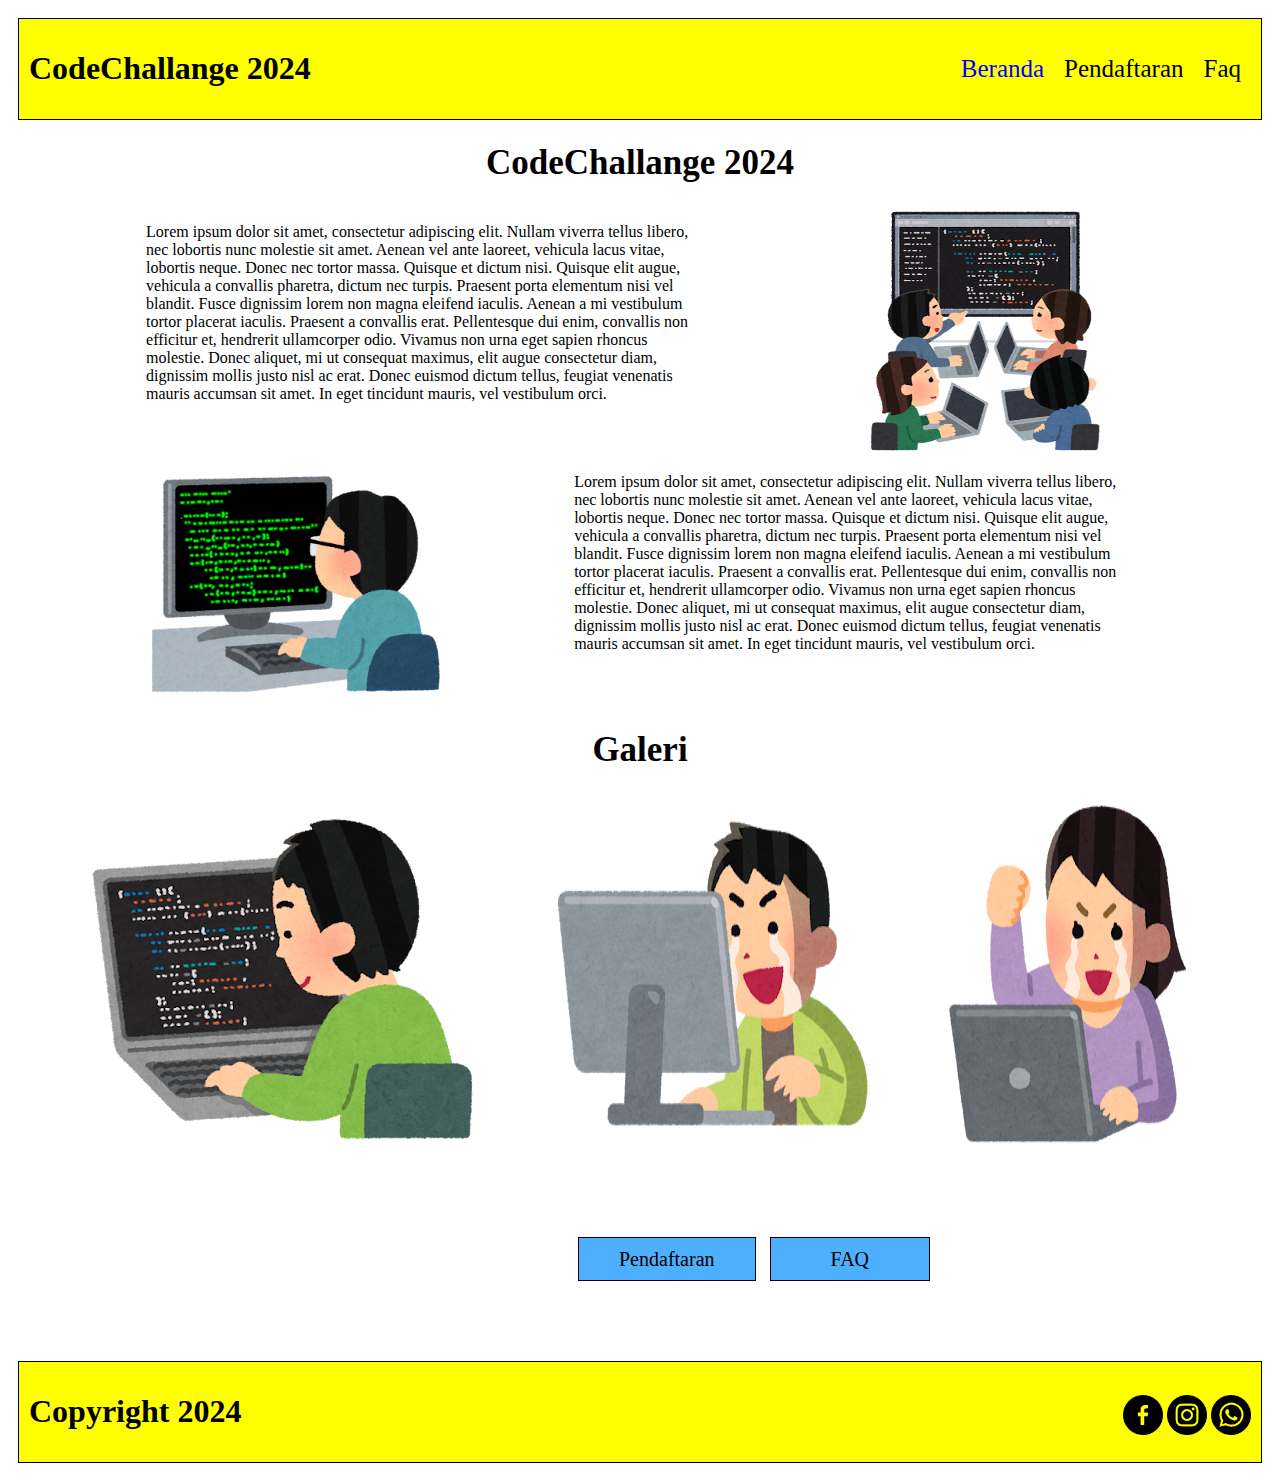
<file: soal-1/index.html>
<!DOCTYPE html>
<html lang="en">
<head>
    <meta charset="UTF-8">
    <meta name="viewport" content="width=device-width, initial-scale=1.0">
    <link rel="stylesheet" href="index.css">
    <title>Document</title>
</head>
<body>
    <header>
        <h1>CodeChallange 2024</h1>
        <nav>
            <ul>
                <li><a style="color: blue; font-size: 25px" href="halaman1.html">Beranda</a></li>
                <li><a style="color: black; font-size: 25px" href="pendaftaran.html">Pendaftaran</a></li>
                <li><a style="color: black; font-size: 25px" href="faq.html">Faq</a></li>
            </ul>
        </nav>
    </header>
    <article>
        <h1 style="text-align: center; font-size: 35px;">CodeChallange 2024</h1>
        <div class="1" style="display: flex; justify-content: space-evenly;">
            <p style="text-align: left; max-width: 45%;">Lorem ipsum dolor sit amet, consectetur adipiscing elit. Nullam viverra tellus libero, nec lobortis nunc molestie sit amet. Aenean vel ante laoreet, vehicula lacus vitae, lobortis neque. Donec nec tortor massa. Quisque et dictum nisi. Quisque elit augue, vehicula a convallis pharetra, dictum nec turpis. Praesent porta elementum nisi vel blandit. Fusce dignissim lorem non magna eleifend iaculis. Aenean a mi vestibulum tortor placerat iaculis. Praesent a convallis erat. Pellentesque dui enim, convallis non efficitur et, hendrerit ullamcorper odio. Vivamus non urna eget sapien rhoncus molestie. Donec aliquet, mi ut consequat maximus, elit augue consectetur diam, dignissim mollis justo nisl ac erat. Donec euismod dictum tellus, feugiat venenatis mauris accumsan sit amet. In eget tincidunt mauris, vel vestibulum orci.</p>
            <img width="300px" height="250px" src="gambar-1.png">
        </div>
        <div class="2" style="display: flex; justify-content: space-evenly;">
            <img width="300px" height="250px" src="gambar-2.png">
            <p style="text-align: left; max-width: 45%;">Lorem ipsum dolor sit amet, consectetur adipiscing elit. Nullam viverra tellus libero, nec lobortis nunc molestie sit amet. Aenean vel ante laoreet, vehicula lacus vitae, lobortis neque. Donec nec tortor massa. Quisque et dictum nisi. Quisque elit augue, vehicula a convallis pharetra, dictum nec turpis. Praesent porta elementum nisi vel blandit. Fusce dignissim lorem non magna eleifend iaculis. Aenean a mi vestibulum tortor placerat iaculis. Praesent a convallis erat. Pellentesque dui enim, convallis non efficitur et, hendrerit ullamcorper odio. Vivamus non urna eget sapien rhoncus molestie. Donec aliquet, mi ut consequat maximus, elit augue consectetur diam, dignissim mollis justo nisl ac erat. Donec euismod dictum tellus, feugiat venenatis mauris accumsan sit amet. In eget tincidunt mauris, vel vestibulum orci.</p>
        </div>
        <h1 style="text-align: center; font-size: 35px">Galeri</h1>
        <div class="galeri" style="display: flex; justify-content: space-evenly;">
            <img src="gambar-3.png">
            <img src="gambar-4.png">
            <img src="gambar-5.png">
        </div>
        <div style="margin-top: 90px;" class="nav-btn">
            <a style="text-decoration: none; color: black; margin-left: 560px;" href="pendaftaran.html">Pendaftaran</a>
            <a style="text-decoration: none; color: black; padding-left: 60px; padding-right: 60px; margin-left: 10px;" href="faq.html">FAQ</a>
        </div>
    </article>
    <footer>
        <h1>Copyright 2024</h1>
        <div class="icon">
            <a href="https://www.facebook.com/"><img width="40px" height="40px" src="facebook.png"></a>
            <a href="https://www.instagram.com/"><img width="40px" height="40px" src="instagram.png"></a>
            <a href="https://www.whatsapp.com/"><img width="40px" height="40px" src="whatsapp.png"></a>
        </div>      
    </footer>
</body>
</html>
</file>
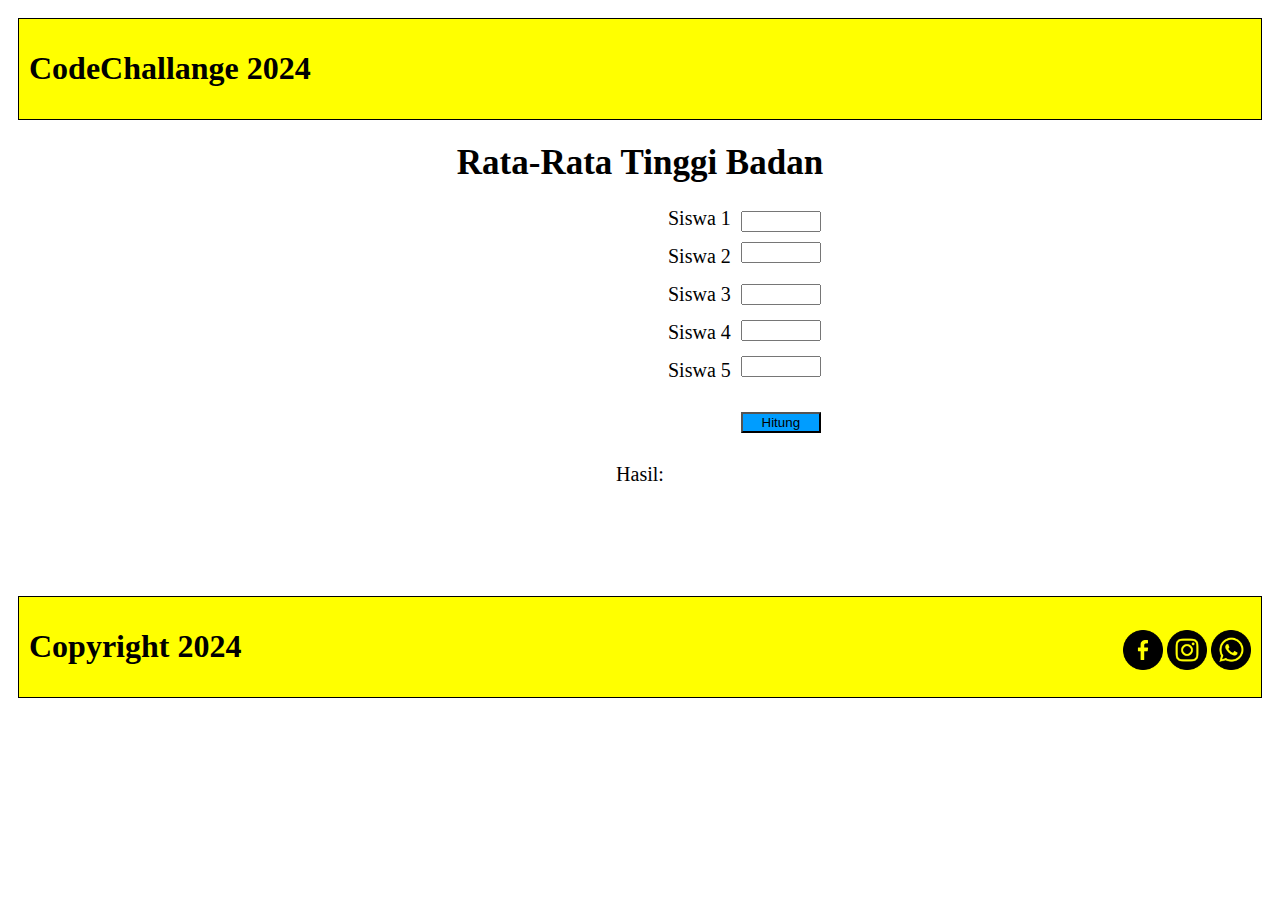
<file: soal-2/index.html>
<!DOCTYPE html>
<html lang="en">
<head>
    <meta charset="UTF-8">
    <meta name="viewport" content="width=device-width, initial-scale=1.0">
    <link rel="stylesheet" href="style.css">
    <title>Document</title>
    <script>
        function hitung_rata() {
            var siswa1 = parseFloat(document.getElementById('siswa1').value);
            var siswa2 = parseFloat(document.getElementById('siswa2').value);
            var siswa3 = parseFloat(document.getElementById('siswa3').value);
            var siswa4 = parseFloat(document.getElementById('siswa4').value);
            var siswa5 = parseFloat(document.getElementById('siswa5').value);

            var Rata = (siswa1 + siswa2 + siswa3 + siswa4 + siswa5)/5;

            document.getElementById('hasil').innerText = Rata + "cm";
        }
        
    </script>
</head>
<body>
    <header>
        <h1>CodeChallange 2024</h1>
    </header>
    <article>
        <h1 style="text-align: center; font-size: 35px;">Rata-Rata Tinggi Badan</h1>
        <div class="form">
            <div class="label">
                <label>Siswa 1</label>
                <label>Siswa 2</label>
                <label>Siswa 3</label>
                <label>Siswa 4</label>
                <label>Siswa 5</label>
            </div>
            <form onsubmit="event.preventDefault(); hitung_rata();">
                <input type="number" id="siswa1" name="siswa1" style="position: relative; top: 4px;" required>
                <input type="number" id="siswa2" name="siswa2" style="position: relative; top: 4px;" required>
                <input type="number" id="siswa3" name="siswa3" style="position: relative; top: 15px;" required>
                <input type="number" id="siswa4" name="siswa4" style="position: relative; top: 20px;" required>
                <input type="number" id="siswa5" name="siswa5" style="position: relative; top: 25px;" required>
                <button style="background-color: rgb(0, 157, 255); position: relative; top: 50px;">Hitung</button>
            </form>
        </div>

        <div class="hasil">
            <p>Hasil:</p>
            <p style="position: relative; left: 10px;" id="hasil"></p>
        </div>
        
    </article>
    <footer>
        <h1>Copyright 2024</h1>
        <div class="icon">
            <a href="https://www.facebook.com/"><img width="40px" height="40px" src="facebook.png"></a>
            <a href="https://www.instagram.com/"><img width="40px" height="40px" src="instagram.png"></a>
            <a href="https://www.whatsapp.com/"><img width="40px" height="40px" src="whatsapp.png"></a>
        </div>      
    </footer>

    
</body>
</html>
</file>
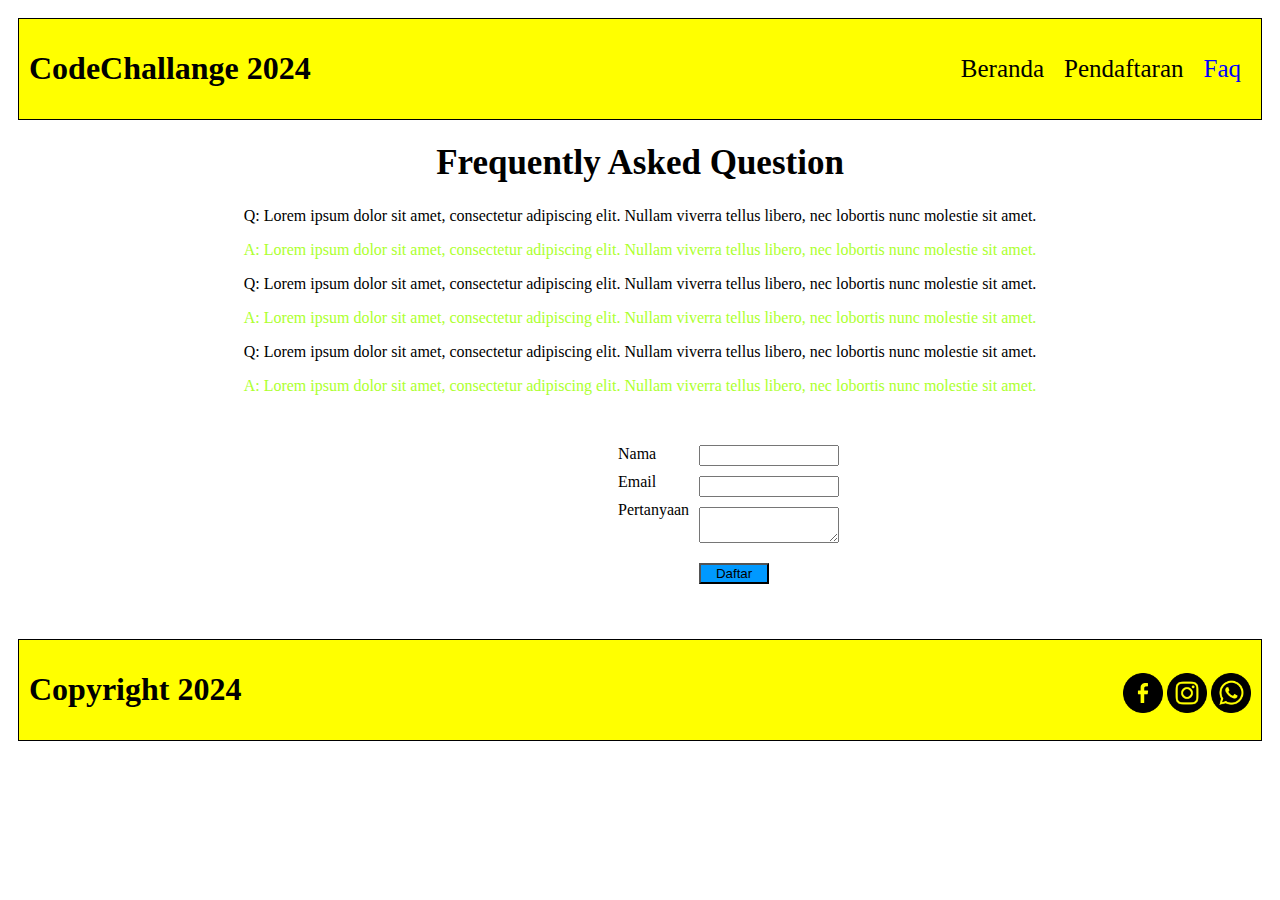
<file: soal-1/faq.html>
<!DOCTYPE html>
<html lang="en">
<head>
    <meta charset="UTF-8">
    <meta name="viewport" content="width=device-width, initial-scale=1.0">
    <link rel="stylesheet" href="faq.css">
    <title>Document</title>
</head>
<body>
    <header>
        <h1>CodeChallange 2024</h1>
        <nav>
            <ul>
                <li><a style="color: rgb(0, 0, 0); font-size: 25px" href="index.html">Beranda</a></li>
                <li><a style="color: rgb(0, 0, 0); font-size: 25px" href="pendaftaran.html">Pendaftaran</a></li>
                <li><a style="color: blue; font-size: 25px" href="faq.html">Faq</a></li>
            </ul>
        </nav>
    </header>
    <article>
        <h1 style="text-align: center; font-size: 35px;">Frequently Asked Question</h1>
        <p style="text-align: center;">Q: Lorem ipsum dolor sit amet, consectetur adipiscing elit. Nullam viverra tellus libero, nec lobortis nunc molestie sit amet.</p>
        <p style="color: greenyellow; text-align: center;">A: Lorem ipsum dolor sit amet, consectetur adipiscing elit. Nullam viverra tellus libero, nec lobortis nunc molestie sit amet.</p>
        <p style="text-align: center;">Q: Lorem ipsum dolor sit amet, consectetur adipiscing elit. Nullam viverra tellus libero, nec lobortis nunc molestie sit amet.</p>
        <p style="color: greenyellow; text-align: center;">A: Lorem ipsum dolor sit amet, consectetur adipiscing elit. Nullam viverra tellus libero, nec lobortis nunc molestie sit amet.</p>
        <p style="text-align: center;">Q: Lorem ipsum dolor sit amet, consectetur adipiscing elit. Nullam viverra tellus libero, nec lobortis nunc molestie sit amet.</p>
        <p style="color: greenyellow; text-align: center;">A: Lorem ipsum dolor sit amet, consectetur adipiscing elit. Nullam viverra tellus libero, nec lobortis nunc molestie sit amet.</p>
        <div class="form">
            <div class="label">
                <label>Nama</label>       
                <label>Email</label>            
                <label>Pertanyaan</label>            
            </div>
            <form>
                <input type="text" id="nama" required>
                <input type="email" style="position: relative; top: 0px;" id="email" required> 
                <textarea id="pertanyaan" style="position: relative; top: 0px;" required></textarea>
                <button style="position: relative; top: 10px; max-width: 70px; background-color: rgb(0, 153, 255);">Daftar</button>
            </form>
        </div>
    </article>
    <footer>
        <h1>Copyright 2024</h1>
        <div class="icon">
            <a href="https://www.facebook.com/"><img width="40px" height="40px" src="facebook.png"></a>
            <a href="https://www.instagram.com/"><img width="40px" height="40px" src="instagram.png"></a>
            <a href="https://www.whatsapp.com/"><img width="40px" height="40px" src="whatsapp.png"></a>
        </div>      
    </footer>
</body>
</html>
</file>
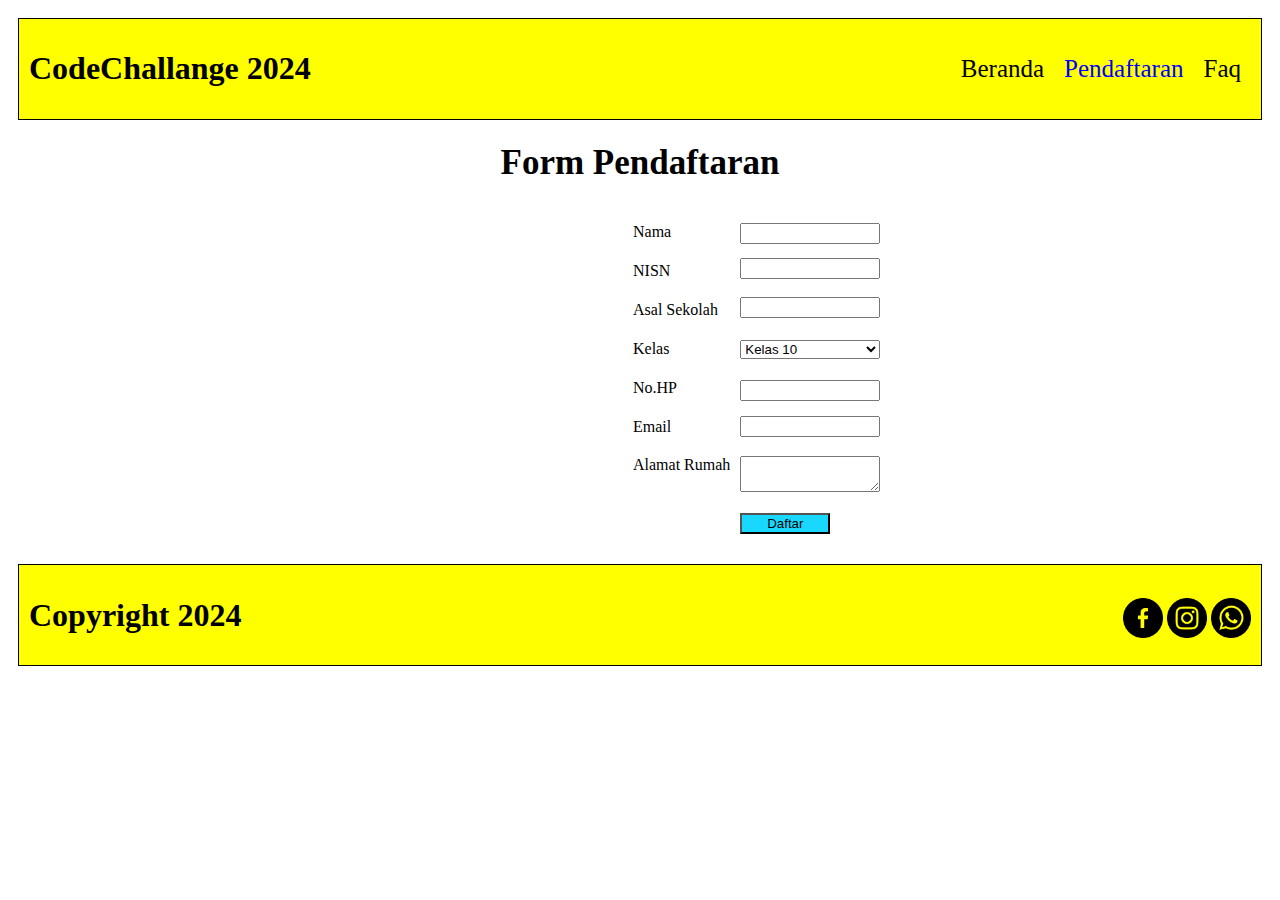
<file: soal-1/pendaftaran.html>
<!DOCTYPE html>
<html lang="en">
<head>
    <meta charset="UTF-8">
    <meta name="viewport" content="width=device-width, initial-scale=1.0">
    <link rel="stylesheet" href="pendaftaran.css">
    <title>Document</title>
</head>
<body>
    <header>
        <h1>CodeChallange 2024</h1>
        <nav>
            <ul>
                <li><a style="color: rgb(0, 0, 0); font-size: 25px" href="index.html">Beranda</a></li>
                <li><a style="color: blue; font-size: 25px" href="pendaftaran.html">Pendaftaran</a></li>
                <li><a style="color: black; font-size: 25px" href="faq.html">Faq</a></li>
            </ul>
        </nav>
    </header>
    <article>
        <h1 style="text-align: center; font-size: 35px;">Form Pendaftaran</h1>
        <div class="form">
            <div class="label">
                <label>Nama</label>
                <label>NISN</label>
                <label>Asal Sekolah</label>
                <label>Kelas</label>
                <label>No.HP</label>            
                <label>Email</label>            
                <label>Alamat Rumah</label>            
            </div>
            <form>
                <input type="text" id="nama" required>
                <input type="number" id="nisn" style="position: relative; top: 4px;" required>
                <input type="text" id="asal sekolah" style="position: relative; top: 12px;" required>
                <select id="kelas" style="position: relative; top: 24px;" name="kelas">
                    <option value="kelas 10">Kelas 10</option>
                    <option value="kelas 11">Kelas 11</option>
                    <option value="kelas 12">Kelas 12</option>
                </select>
                <input type="number" style="position: relative; top: 35px;" id="noHP" required>
                <input type="email" style="position: relative; top: 40px;" id="email" required> 
                <textarea id="alamat" style="position: relative; top: 49px;" required></textarea>
                <button style="position: relative; top: 60px; max-width: 90px; background-color: rgb(24, 216, 255);">Daftar</button>
            </form>
        </div>
    </article>
    <footer>
        <h1>Copyright 2024</h1>
        <div class="icon">
            <a href="https://www.facebook.com/"><img width="40px" height="40px" src="facebook.png"></a>
            <a href="https://www.instagram.com/"><img width="40px" height="40px" src="instagram.png"></a>
            <a href="https://www.whatsapp.com/"><img width="40px" height="40px" src="whatsapp.png"></a>
        </div>      
    </footer>
</body>
</html>
</file>
<file: soal-1/index.css>
body {
    padding: 10px;
}

header {
    padding: 10px;
    background: yellow;
    border: solid black 1px;
    display: flex;
    justify-content: space-between;
}

ul{
    display: flex;
    justify-content: space-between;
}

ul > li {
    padding: 10px;
    list-style: none;
}

ul > li > a {
    text-decoration: none;
    font-size: 30px;
    color: rgb(0, 0, 0);
}

.nav-btn > a{
    padding-left: 40px;
    padding-right: 40px;
    padding-top: 10px;
    padding-bottom: 10px;
    background-color: rgb(78, 175, 255);
    border: solid black 1px;
    font-size: 20px;
}

footer {
    padding: 10px;
    display: flex;
    justify-content: space-between;
    background: yellow;
    border: 1px solid black;
    margin-top: 90px;
}

footer > .icon {
    margin-top: 23px;
}
</file>
<file: soal-2/style.css>
body {
    padding: 10px;
}

header {
    padding: 10px;
    background: yellow;
    border: solid black 1px;
    display: flex;
    justify-content: space-between;
}

ul{
    display: flex;
    justify-content: space-between;
}

ul > li {
    padding: 10px;
    list-style: none;
}

ul > li > a {
    text-decoration: none;
    font-size: 30px;
    color: rgb(0, 0, 0);
}



footer {
    padding: 10px;
    display: flex;
    justify-content: space-between;
    background: yellow;
    border: 1px solid black;
    margin-top: 90px;
}

footer > .icon {
    margin-top: 23px;
}

.label {
    display: flex;
    flex-direction: column;
    font-size: 20px;
    gap: 15px;
}

form {
    display: flex;
    flex-direction: column;
    gap: 10px;
    max-width: 80px;
    margin-left: 10px;
}

.form {
    display: flex;
    margin-left: 650px;
}

.hasil {
    display: flex;
    justify-content: center;
    font-size: 20px;
    margin-top: 60px;
}
</file>
<file: soal-1/faq.css>
body {
    padding: 10px;
}

header {
    padding: 10px;
    background: yellow;
    border: solid black 1px;
    display: flex;
    justify-content: space-between;
}

ul{
    display: flex;
    justify-content: space-between;
}

ul > li {
    padding: 10px;
    list-style: none;
}

ul > li > a {
    text-decoration: none;
    font-size: 30px;
    color: rgb(0, 0, 0);
}



footer {
    padding: 10px;
    display: flex;
    justify-content: space-between;
    background: yellow;
    border: 1px solid black;
    margin-top: 65px;
}

footer > .icon {
    margin-top: 23px;
}

.label {
    display: flex;
    flex-direction: column;
    gap: 10px;
}

form {
    display: flex;
    flex-direction: column;
    justify-content: space-between;
    max-width: 140px;
    gap: 10px;
    margin-left: 10px;
}

.form {
    display: flex;
    margin-left: 600px;
    margin-top: 50px;
}
</file>
<file: soal-1/pendaftaran.css>
body {
    padding: 10px;
}

header {
    padding: 10px;
    background: yellow;
    border: solid black 1px;
    display: flex;
    justify-content: space-between;
}

ul{
    display: flex;
    justify-content: space-between;
}

ul > li {
    padding: 10px;
    list-style: none;
}

ul > li > a {
    text-decoration: none;
    font-size: 30px;
    color: rgb(0, 0, 0);
}



footer {
    padding: 10px;
    display: flex;
    justify-content: space-between;
    background: yellow;
    border: 1px solid black;
    margin-top: 90px;
}

footer > .icon {
    margin-top: 23px;
}

.label {
    display: flex;
    flex-direction: column;
    justify-content: space-between;
    gap: 10px;
}

form {
    display: flex;
    flex-direction: column;
    justify-content: space-between;
    max-width: 140px;
    gap: 10px;
    margin-left: 10px;
}

.form {
    display: flex;
    margin-left: 615px;
    margin-top: 40px;
}
</file>
